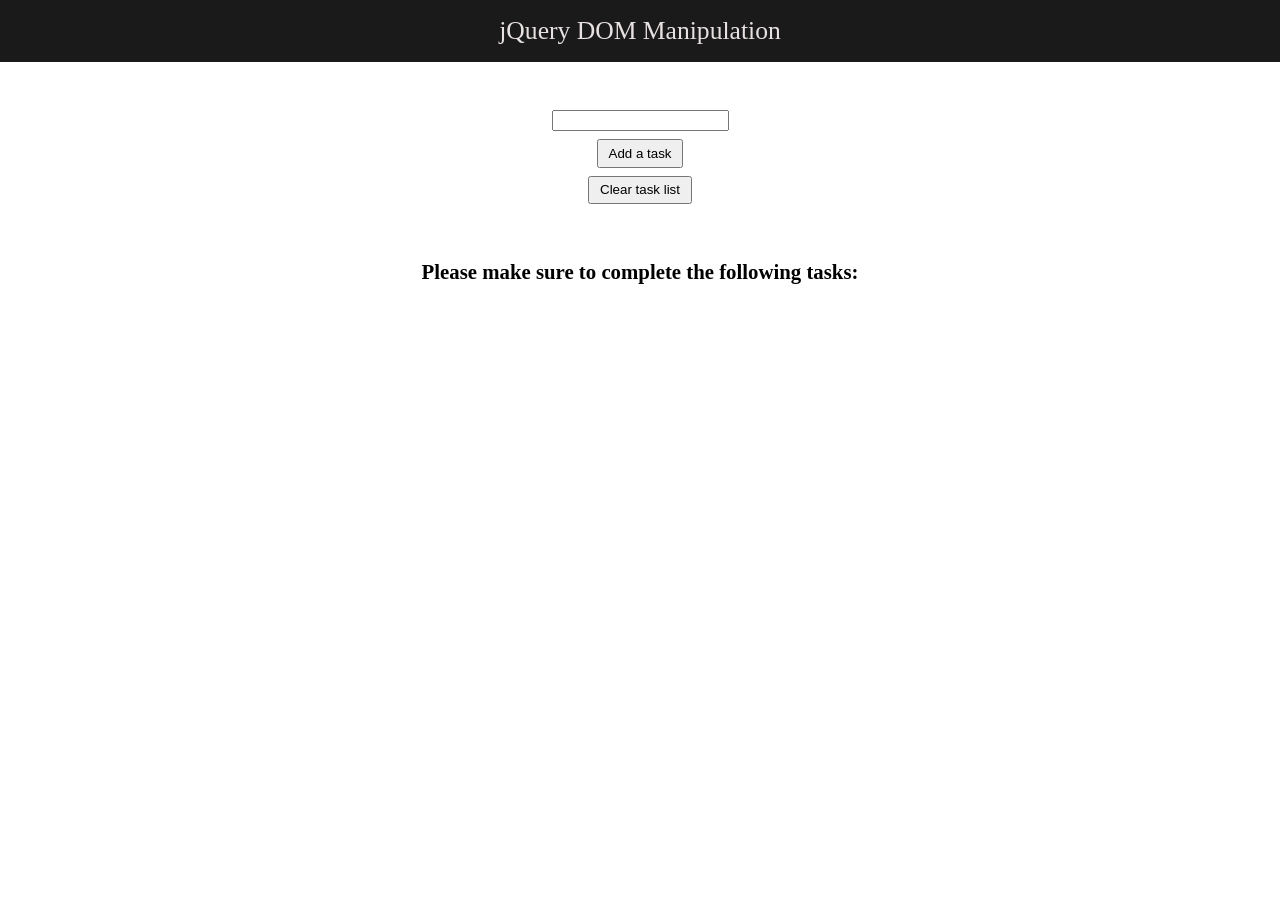
<file: dom-manipulation/index.html>
<!DOCTYPE html>
<html lang="en">

<head>
    <meta charset="UTF-8">
    <meta name="viewport" content="width=device-width, initial-scale=1.0">
    <title>jQuery DOM Manipulation</title>
    <script src="https://cdnjs.cloudflare.com/ajax/libs/jquery/3.7.1/jquery.min.js"
    integrity="sha512-v2CJ7UaYy4JwqLDIrZUI/4hqeoQieOmAZNXBeQyjo21dadnwR+8ZaIJVT8EE2iyI61OV8e6M8PP2/4hpQINQ/g=="
    crossorigin="anonymous" referrerpolicy="no-referrer"></script>
    <script src="index.js" async></script>
    <link rel="stylesheet" href="style.css">
</head>

<body>

    <header class="header">
        jQuery DOM Manipulation
    </header>

    <section class="controls">
        <input type="text">
        <button>Add a task</button>
        <button>Clear task list</button>
    </section>

    <section>
        <h1>Please make sure to complete the following tasks:</h1>
        <ul class="task-container"></ul>
    </section>

</body>

</html>
</file>
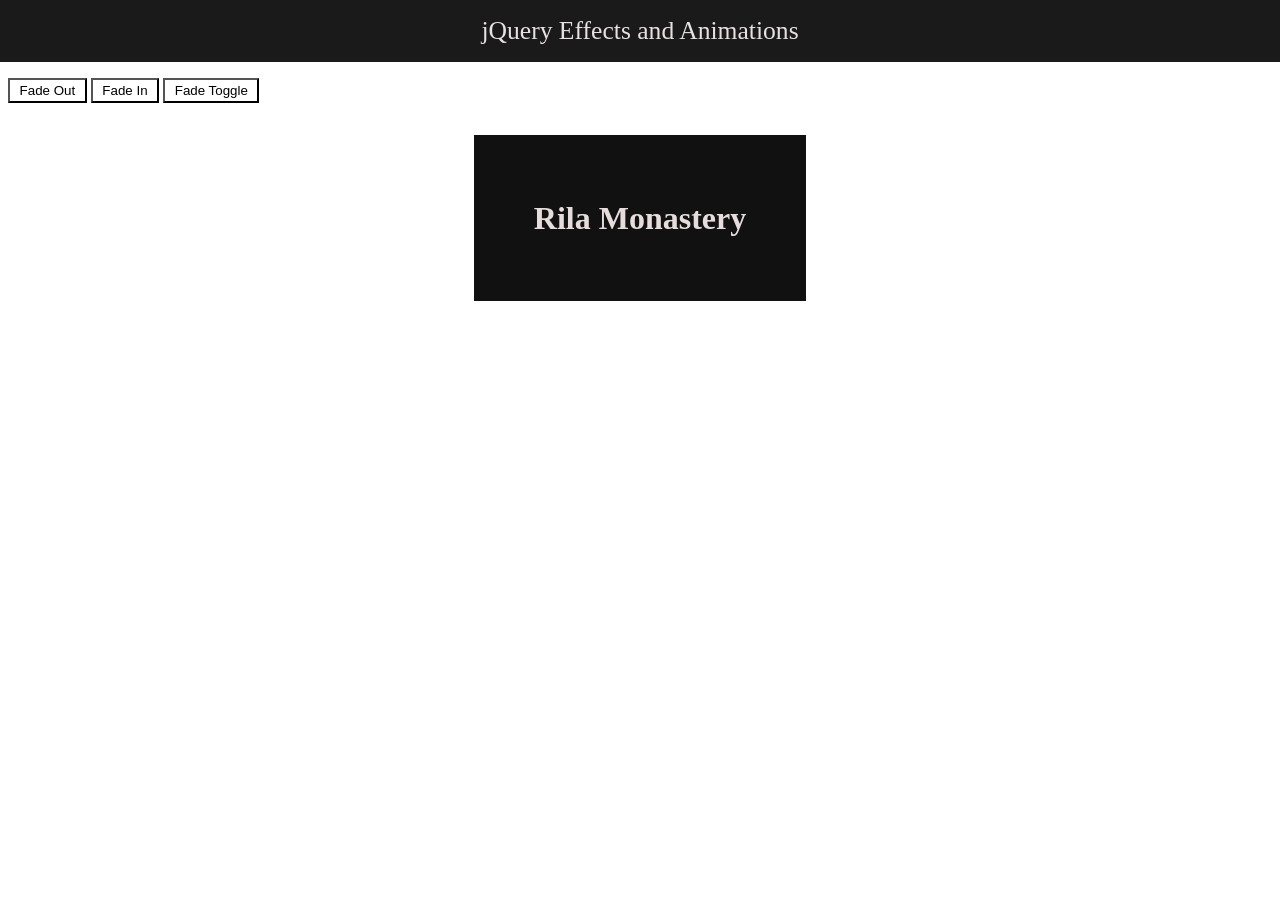
<file: effects-and-animations/index.html>
<!DOCTYPE html>
<html lang="en">

<head>
    <meta charset="UTF-8">
    <meta name="viewport" content="width=device-width, initial-scale=1.0">
    <title>jQuery DOM Manipulation</title>
    <script src="https://cdnjs.cloudflare.com/ajax/libs/jquery/3.7.1/jquery.min.js"
        integrity="sha512-v2CJ7UaYy4JwqLDIrZUI/4hqeoQieOmAZNXBeQyjo21dadnwR+8ZaIJVT8EE2iyI61OV8e6M8PP2/4hpQINQ/g=="
        crossorigin="anonymous" referrerpolicy="no-referrer"></script>
    <script src="index.js" async></script>
    <link rel="stylesheet" href="style.css">
</head>

<body>

    <header class="header">
        jQuery Effects and Animations
    </header>

    <section 
        class="fade-btn-container"
    >
        <button class="fadeOut-btn">Fade Out</button>
        <button class="fadeIn-btn">Fade In</button>
        <button class="fadeToggle-btn">Fade Toggle</button>
    </section>

    <div class="content-container">
        <h1 class="content-text">
            Rila Monastery
        </h1>
    </div>

</body>

</html>
</file>
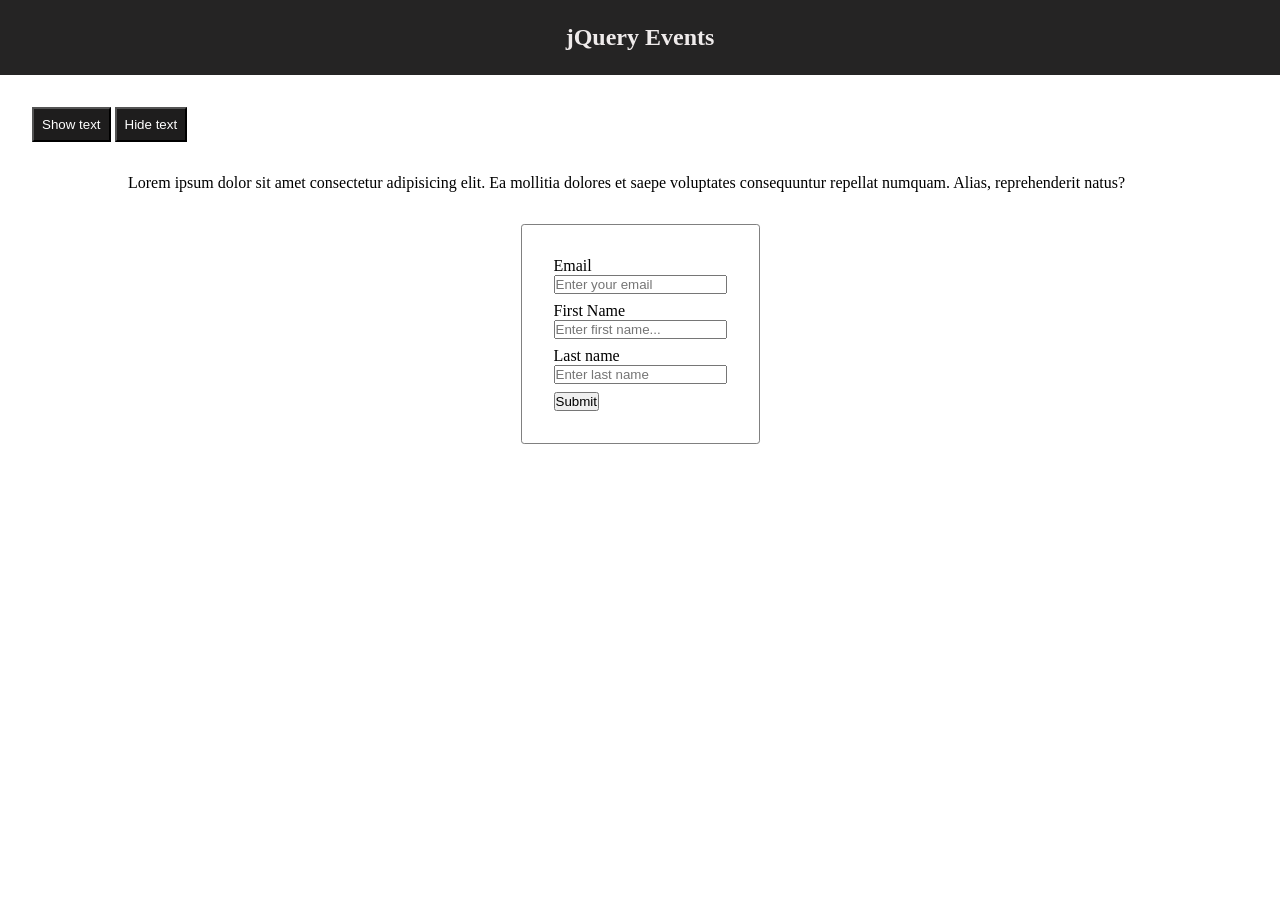
<file: events/index.html>
<!DOCTYPE html>
<html lang="en">

<head>
    <meta charset="UTF-8">
    <meta name="viewport" content="width=device-width, initial-scale=1.0">
    <title>jQuery Events</title>
    <script src="https://cdnjs.cloudflare.com/ajax/libs/jquery/3.7.1/jquery.min.js" integrity="sha512-v2CJ7UaYy4JwqLDIrZUI/4hqeoQieOmAZNXBeQyjo21dadnwR+8ZaIJVT8EE2iyI61OV8e6M8PP2/4hpQINQ/g==" crossorigin="anonymous" referrerpolicy="no-referrer"></script>
    <script src="index.js" async></script>
    <link rel="stylesheet" href="style.css">
</head>

<body>
    <h1 class="title">
        jQuery Events
    </h1>

    <div class="buttons-container">
        <button class="btn-show">
            Show text
        </button>

        <button class="btn-hide">
            Hide text
        </button>
    </div>

    <section
        class="text-container"
    >   
        Lorem ipsum dolor sit amet consectetur adipisicing elit. Ea mollitia dolores et saepe voluptates consequuntur repellat numquam. Alias, reprehenderit natus?
    </section>


    <form
        class="form" 
    >
        <div
            class="formfield"
        >
            <label for="email">Email</label>
            <input 
                type="text" 
                id="email" 
                name="email"
                placeholder="Enter your email"
                required
                /> <!-- keeping in type text for ease of test-->
        </div>

        <div
            class="formfield"
        >
            <label for="firstName">First Name</label>
            <input 
                type="text" 
                id="firstName" 
                name="firstName"
                placeholder="Enter first name..."
                required
                minlength="3"
            />
        </div>

        <div
            class="formfield"
        >
            <label for="last_name">Last name</label>
            <input 
                type="text" 
                id="lastName"
                name="lastName"
                placeholder="Enter last name"
                required    
           />
        </div>
        <input 
            type="submit"
            class="submit_btn"    
        >
    </form>
</body>

</html>
</file>
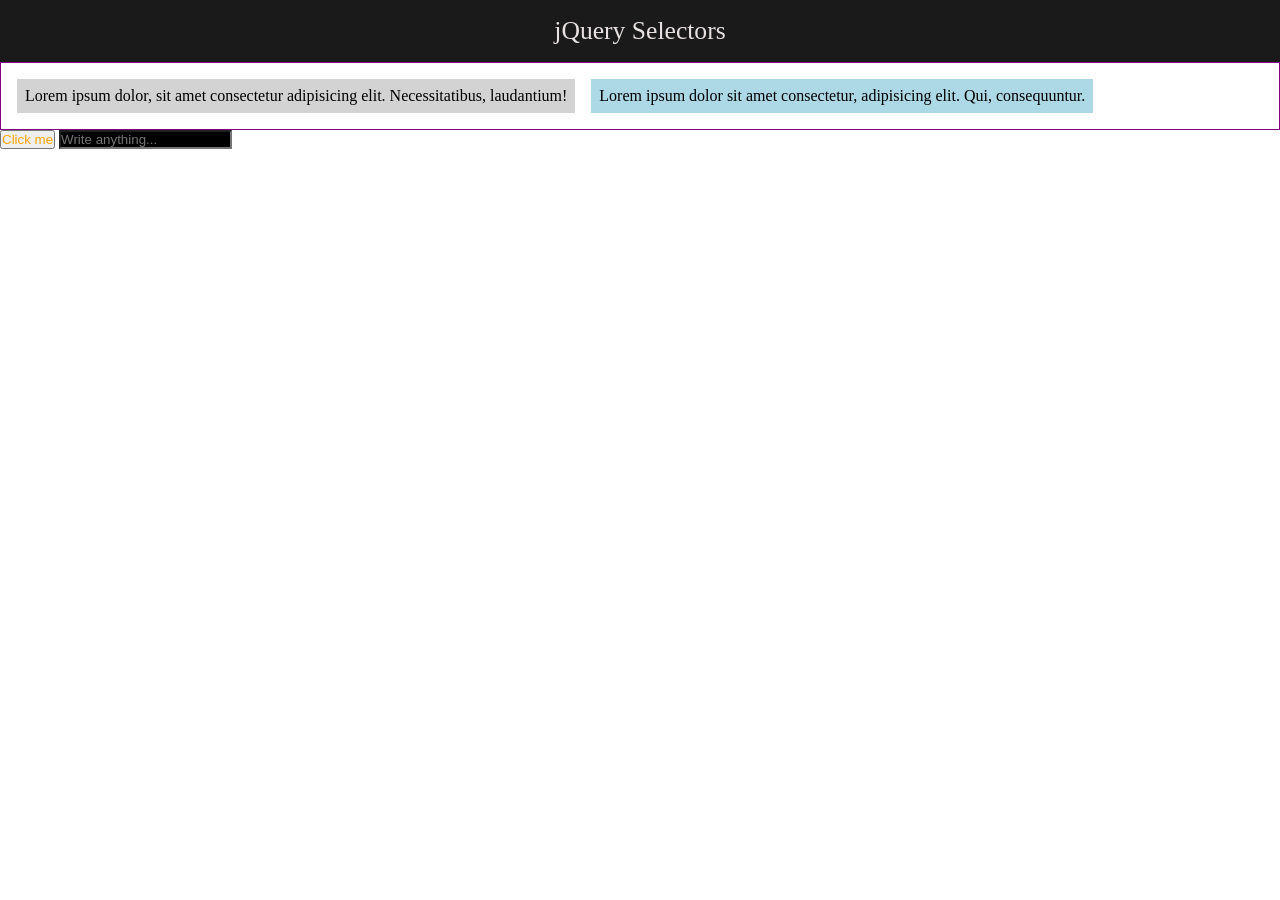
<file: selectors/index.html>
<!DOCTYPE html>
<html lang="en">

<head>
    <meta charset="UTF-8">
    <meta name="viewport" content="width=device-width, initial-scale=1.0">
    <title>jQuery selectors</title>
    <script src="https://cdnjs.cloudflare.com/ajax/libs/jquery/3.7.1/jquery.min.js"
        integrity="sha512-v2CJ7UaYy4JwqLDIrZUI/4hqeoQieOmAZNXBeQyjo21dadnwR+8ZaIJVT8EE2iyI61OV8e6M8PP2/4hpQINQ/g=="
        crossorigin="anonymous" referrerpolicy="no-referrer"></script>
    <script src="index.js" async></script>
    <link rel="stylesheet" href="style.css">
</head>

<body>

    <header class="header">
        jQuery Selectors
    </header>

    <main>
        <section class="section-one">
            <p>Lorem ipsum dolor, sit amet consectetur adipisicing elit. Necessitatibus, laudantium!</p>
        </section>

        <section>
            <p>Lorem ipsum dolor sit amet consectetur, adipisicing elit. Qui, consequuntur.</p>
        </section>
    </main>

    <!-- INPUTS -->
    <input type="submit" value="Click me">
    <input type="text" placeholder="Write anything...">

</body>

</html>
</file>
<file: dom-manipulation/style.css>
html,
body {
    padding: 0;
    margin: 0;
    font-family: Cambria, Cochin, Georgia, Times, 'Times New Roman', serif;
}

.header {
    background-color: rgb(27, 26, 26);
    padding: 1rem 1.5rem;
    text-align: center;
    font-size: 1.6rem;
    color: rgb(231, 225, 225);
}

.tasks-heading {
    text-align: center;
    font-size: 1.3rem;
    margin-top: 3rem;
}

.task-container {
    list-style-type:square;
}
</file>
<file: effects-and-animations/style.css>
html,
body {
    padding: 0;
    margin: 0;
    font-family: Cambria, Cochin, Georgia, Times, 'Times New Roman', serif;
}

.header {
    background-color: rgb(27, 26, 26);
    padding: 1rem 1.5rem;
    text-align: center;
    font-size: 1.6rem;
    color: rgb(231, 225, 225);
}

.fade-btn-container {
    margin-top: 1rem;
    margin-left: .5rem;
}

button {
    background-color: white;
    cursor: pointer;
    padding: .2rem .6rem;
}

button:hover {
    background-color: rgb(228, 223, 223);
}

.content-container {
    background-color: rgb(17, 17, 17);
    width: fit-content;
    color: rgb(230, 220, 220);
    padding: .5rem 1rem;
    height: 150px;
    width: 300px;
    margin: 2rem auto;
    display: flex;
    justify-content: center;
    align-items: center;
}
</file>
<file: events/style.css>
* {
    padding: 0;
    margin: 0;
    box-sizing: border-box;
}

.title {
    text-align: center;
    background-color: rgb(37, 36, 36);
    padding: 1.5rem 1rem;
    color: rgb(239, 235, 235);
    font-size: 1.5rem;
}

/* Button styles */
.buttons-container {
    padding: 2rem;
}

.btn-show, 
.btn-hide {
    background-color: rgb(30, 29, 29);
    color: white;
    padding: .5rem;
    cursor: pointer;
}

/* Text styles */
.text-container {
    max-width: 80%;
    margin: 0 auto;
}

/* Form styles */
.form {
    border: 1px solid grey;
    border-radius: .2rem;
    width: fit-content;
    padding: 2rem;
    margin: 2rem auto;
}

.formfield {
    display: flex;
    flex-direction: column;
    margin-bottom: .5rem;
}
</file>
<file: selectors/style.css>
* {
    padding: 0;
    margin: 0;
}

.header {
    background-color: rgb(27, 26, 26);
    padding: 1rem 1.5rem;
    text-align: center;
    font-size: 1.6rem;
    color: rgb(231, 225, 225);
}
</file>
